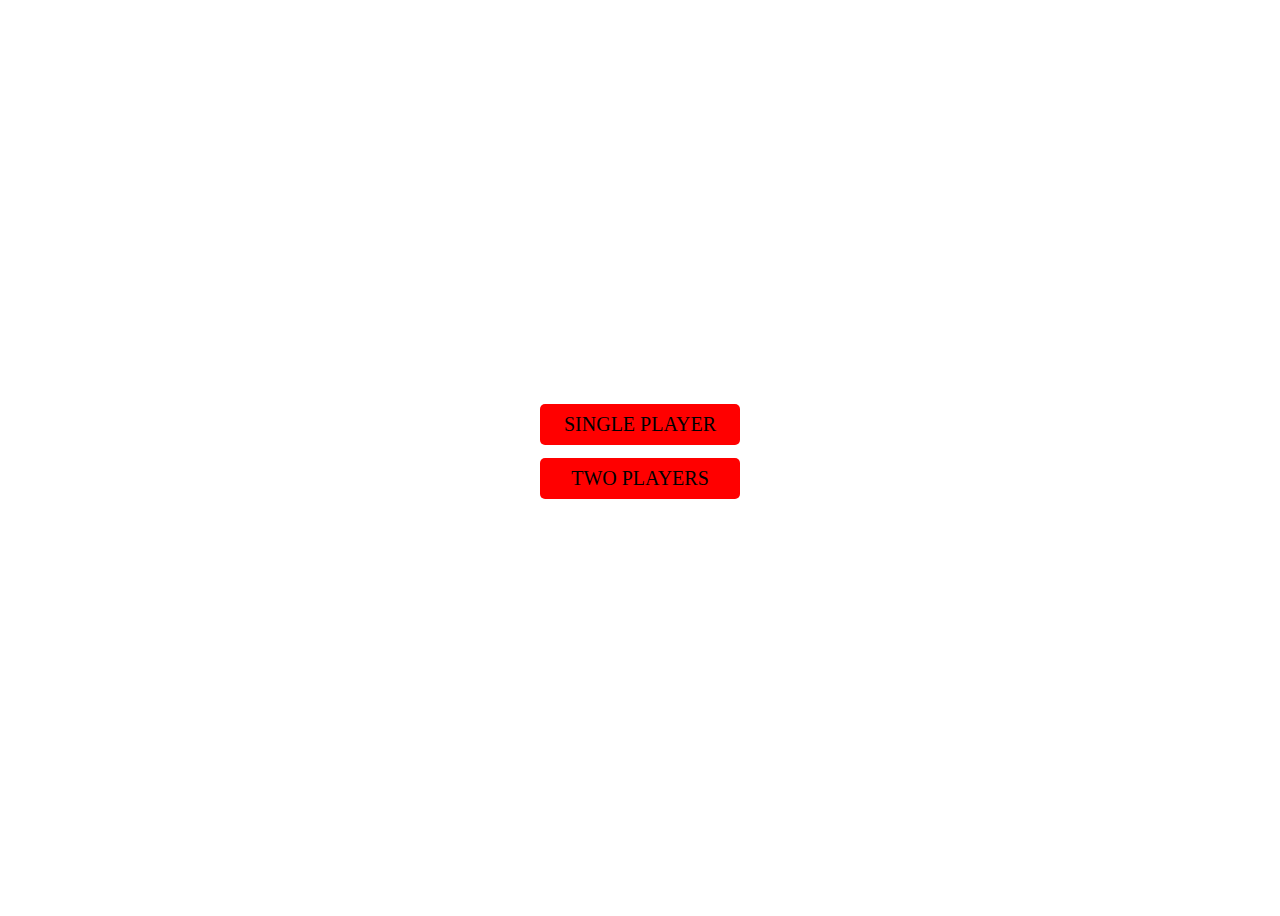
<file: index.html>
<!DOCTYPE html>
<html lang="en">
<head>
    <meta charset="UTF-8">
    <meta http-equiv="X-UA-Compatible" content="IE=edge">
    <meta name="viewport" content="width=device-width, initial-scale=1.0">
    <meta name="description" content="This Tic Tac Game was developed by Isiaka Abdulahi">
    <link rel="stylesheet" href="index.css">
    <title>TicTac  Toe Game</title>
</head>
<body>
    <a href="/files/singlePlayer.html">Single Player</a>
 
    <a href="/files/twoPlayers.html">Two  Players</a>
</body>
</html>
</file>
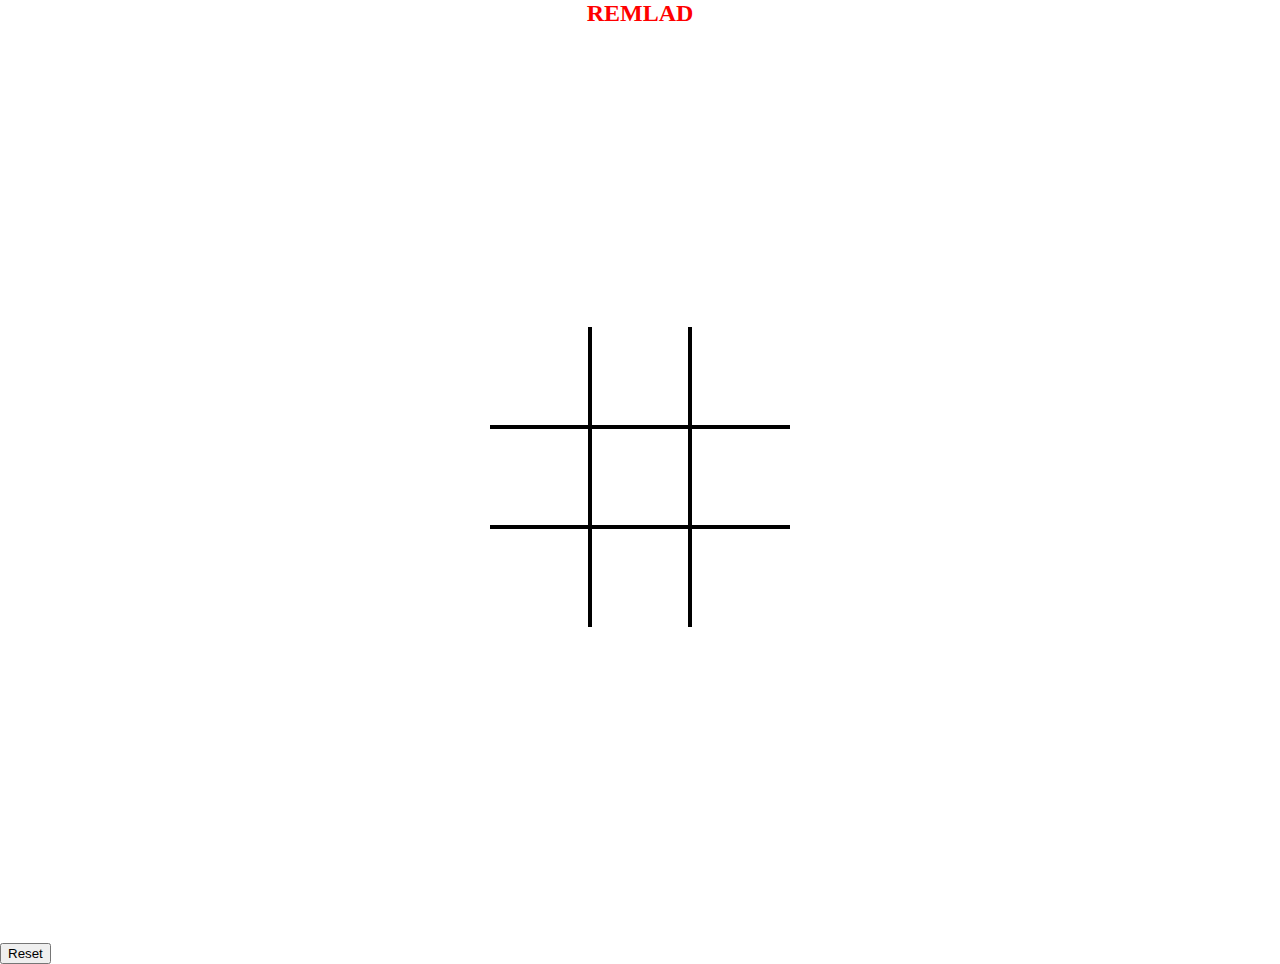
<file: files/singlePlayer.html>
<!DOCTYPE html>
<html lang="en">
<head>
    <meta charset="UTF-8">
    <meta http-equiv="X-UA-Compatible" content="IE=edge">
    <meta name="viewport" content="width=device-width, initial-scale=1.0">
    <link rel="stylesheet" href="singlePlayer.css">
    <script src="index.js" defer></script>
    <title>Tic Tok Game developed by Isiaka Abdulahi</title>
</head>
<body>
    <h2 class="remlad">REMLAD</h2>
    <div class="board" id="board">
        <div class="cell"></div>
        <div class="cell"></div>
        <div class="cell"></div>
        <div class="cell"></div>
        <div class="cell"></div>
        <div class="cell"></div>
        <div class="cell"></div>
        <div class="cell"></div>
        <div class="cell"></div>
    </div>
    <div class="messages" id="messages">
        <p class="resultmessages" id="resultmessage"> </p>
        <button class="resetbutton" id="resetbutton">Reset</button>
    </div>   
</body>
</html>
</file>
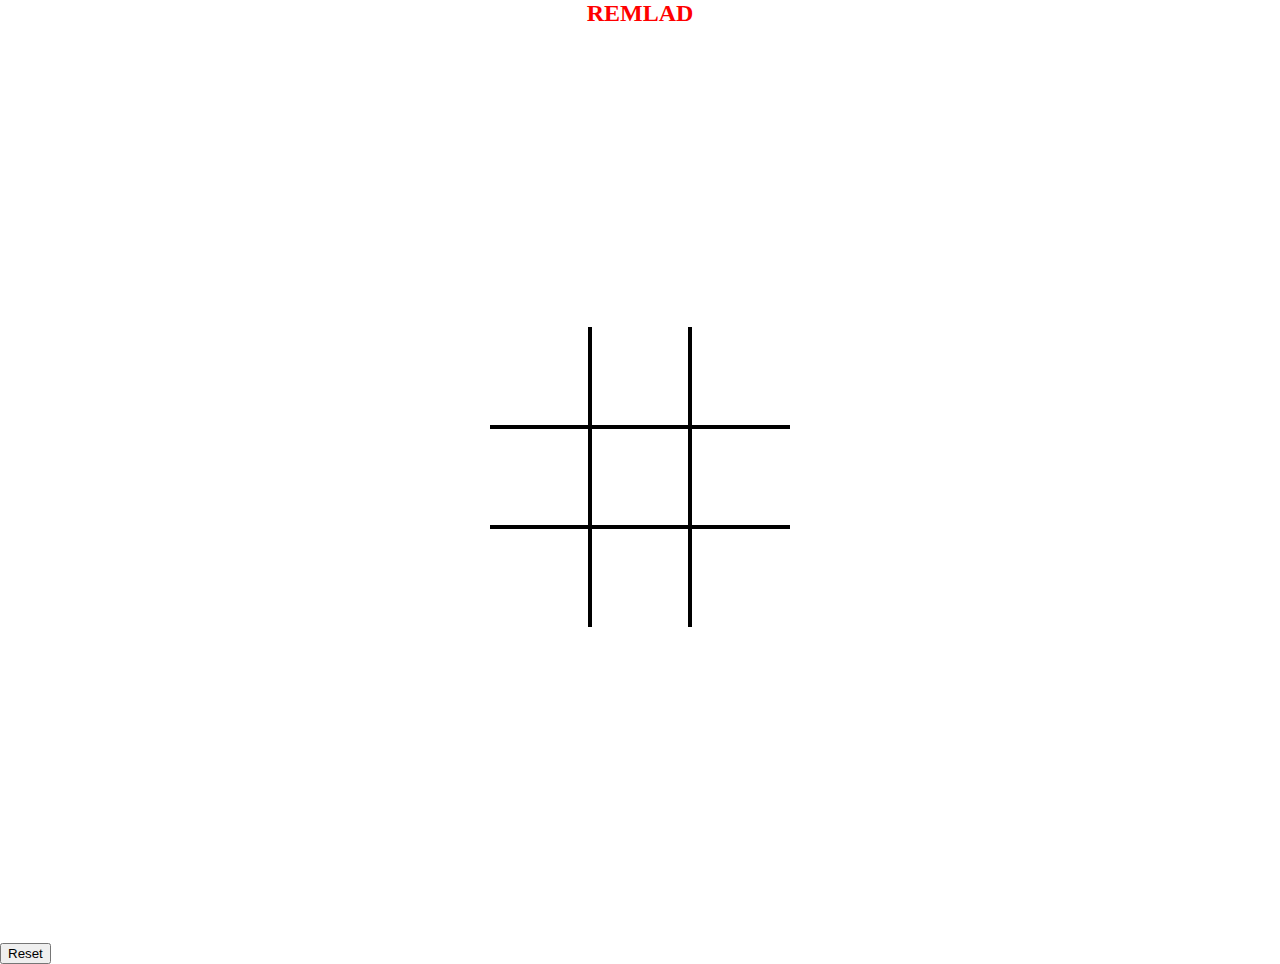
<file: files/twoPlayers.html>
<!DOCTYPE html>
<html lang="en">
<head>
    <meta charset="UTF-8">
    <meta http-equiv="X-UA-Compatible" content="IE=edge">
    <meta name="viewport" content="width=device-width, initial-scale=1.0">
    <meta name="description" content="This  is a  tic toc game developed by Isiaka Abdulahi @isiakaabd">
    <link rel="stylesheet" href="twoPlayers.css">
    <title>tic Toc game by Isiaka Abdulahi</title>
    <script src="twoPlayers.js" defer></script>
</head>
<body>
    <h2 class="remlad">REMLAD</h2>
    <div class="board" id="board">
        <div class="cell"></div>
        <div class="cell"></div>
        <div class="cell"></div>
        <div class="cell"></div>
        <div class="cell"></div>
        <div class="cell"></div>
        <div class="cell"></div>
        <div class="cell"></div>
        <div class="cell"></div>
    </div>
    <div class="messages" id="messages">
        <p class="resultmessages" id="resultmessage"> </p>
        <button class="resetbutton" id="resetbutton">Reset</button>
    </div>
</body>
</html>
</file>
<file: index.css>
*{
    box-sizing: border-box;
}
body{
    display: flex;
    height: 100vh;
    justify-content: center;
    align-items: center;
    flex-direction: column;
    overflow: hidden;

}
a{
    text-decoration: none;
    margin-bottom: 13px;
    background: red;
    padding: 9px 10px;
    width: 200px;
    text-transform: uppercase;
    text-align: center;
    border-radius: 5px;
    color: black;
    font-size: 20px;
}
a:hover{
    background-color: black;
    color: red;
}
</file>
<file: files/singlePlayer.css>
@import url('https://fonts.googleapis.com/css2?family=Roboto&display=swap');


*,*::after,*::before{
    box-sizing: border-box;
}

body{
    margin: 0;
    overflow: hidden;
    font-family: 'Roboto', sans-serif, cursive;
}
/* css variables */
:root{
   --size: 100px;
   --markupSize: calc(var(--size) * .6)
}
 .remlad{
    font-family: cursive;
    color: red;
    top: 0;
    margin: 0;
    text-align: center !important;
}

/* board */
.board{
    height: 100vh;
    width: 100vw;
    display:grid;
    justify-content: center;
    align-content: center;
    align-items: center;
    grid-template-columns: repeat(3, auto);
}
.cell{
    height: var(--size);
    width: var(--size);
    border: 2px solid black;
    position: relative;
    display: flex;
    justify-content: center;
    align-items: center;
    cursor: pointer;
}
/* removing borders  */
.cell:first-child, .cell:nth-child(2), .cell:nth-child(3){
    border-top: none;
}
.cell:nth-child(3n+ 1){
border-left: none;
}

.cell:nth-child(3n+3){
    border-right: none;
}
.cell:nth-child(7), .cell:nth-child(8), .cell:nth-child(9){
    border-bottom: none;
}




.cell.x::after, 
.cell.x::before{
    background-color: black;
}

.cell.circle::before{
    background-color: black;
}
.cell.circle::after,
.board.circle .cell:not(.x):not(.circle):hover::after{
    background: white; 
   
}


/* hovering effect on already placed item */
.cell.x:hover,
.cell.circle:hover{
    cursor: not-allowed;
}

.board.x .cell:not(.x):not(.circle):hover::before,
.board.x .cell:not(.x):not(.circle):hover::after,
.board.circle .cell:not(.x):not(.circle):hover::before
{
    background-color: lightgreen;
}


/* creating circle item */
.cell.circle::after, 
.cell.circle::before,
.board.circle .cell:not(.x):not(.circle):hover::before,
.board.circle .cell:not(.x):not(.circle):hover::after{
    content: "";
    display: flex;
    justify-content: center;
    align-items: center;
    position: absolute;
    border-radius: 50%;
}

.cell.circle::before,
.board.circle .cell:not(.x):not(.circle):hover::before
{
    width: var(--markupSize);
    height: var(--markupSize);
    
}
.cell.circle::after,
.board.circle .cell:not(.x):not(.circle):hover::after
{
    width: calc(var(--markupSize)*.60);
    height: calc(var(--markupSize)*.60);
}






/* x item */
.cell.x::after, 
.cell.x::before,
.board.x .cell:not(.x):not(.circle):hover::before,
.board.x .cell:not(.x):not(.circle):hover::after

{
    content: "";
    display: flex;
    justify-content: center;
    align-items: center;
    position: absolute;
    width: calc(var(--markupSize)*.2);
    height: var(--markupSize);
}

.cell.x::before,.board.x .cell:hover::before{
    transform: rotate(45deg);
}
.cell.x::after,.board.x .cell:hover::after{
   transform: rotate(-45deg);
}


/* message  */
.message{
    position: fixed;
    top: 0;
    left: 0;
    right: 0;
    bottom:0%;
    display: flex;
    flex-direction: column;
    justify-content: center;
    align-items: center;
    background-color: rgba(0, 0, 0, .8);
}
.message button{
    padding: 10px 15px;
    border-radius: 6px;
    font-size: 16px;
    letter-spacing: 2px;
    border: none;
}
.message button:hover{
    background-color: black;
    color: white;
    transition: all 200ms ease-in-out;
}
.message button:focus{
    outline: 0;
    border-color: black;
}
.message .resultmessages{
    font-size: 1.5rem;
    color: white;
    letter-spacing: 2px;
}
</file>
<file: files/twoPlayers.css>
@import url('https://fonts.googleapis.com/css2?family=Roboto&display=swap');


*,*::after,*::before{
    box-sizing: border-box;
}

body{
    margin: 0;
    overflow: hidden;
    font-family: 'Roboto', sans-serif, cursive;
}
/* css variables */
:root{
   --size: 100px;
   --markupSize: calc(var(--size) * .6)
}
 .remlad{
    font-family: cursive;
    color: red;
    top: 0;
    margin: 0;
    text-align: center !important;
}

/* board */
.board{
    height: 100vh;
    width: 100vw;
    display:grid;
    justify-content: center;
    align-content: center;
    align-items: center;
    grid-template-columns: repeat(3, auto);
}
.cell{
    height: var(--size);
    width: var(--size);
    border: 2px solid black;
    position: relative;
    display: flex;
    justify-content: center;
    align-items: center;
    cursor: pointer;
}
/* removing borders  */
.cell:first-child, .cell:nth-child(2), .cell:nth-child(3){
    border-top: none;
}
.cell:nth-child(3n+ 1){
border-left: none;
}

.cell:nth-child(3n+3){
    border-right: none;
}
.cell:nth-child(7), .cell:nth-child(8), .cell:nth-child(9){
    border-bottom: none;
}




.cell.x::after, 
.cell.x::before{
    background-color: black;
}

.cell.circle::before{
    background-color: black;
}
.cell.circle::after,
.board.circle .cell:not(.x):not(.circle):hover::after{
    background: white; 
   
}


/* hovering effect on already placed item */
.cell.x:hover,
.cell.circle:hover{
    cursor: not-allowed;
}

.board.x .cell:not(.x):not(.circle):hover::before,
.board.x .cell:not(.x):not(.circle):hover::after,
.board.circle .cell:not(.x):not(.circle):hover::before
{
    background-color: lightgreen;
}


/* creating circle item */
.cell.circle::after, 
.cell.circle::before,
.board.circle .cell:not(.x):not(.circle):hover::before,
.board.circle .cell:not(.x):not(.circle):hover::after{
    content: "";
    display: flex;
    justify-content: center;
    align-items: center;
    position: absolute;
    border-radius: 50%;
}

.cell.circle::before,
.board.circle .cell:not(.x):not(.circle):hover::before
{
    width: var(--markupSize);
    height: var(--markupSize);
    
}
.cell.circle::after,
.board.circle .cell:not(.x):not(.circle):hover::after
{
    width: calc(var(--markupSize)*.60);
    height: calc(var(--markupSize)*.60);
}






/* x item */
.cell.x::after, 
.cell.x::before,
.board.x .cell:not(.x):not(.circle):hover::before,
.board.x .cell:not(.x):not(.circle):hover::after

{
    content: "";
    display: flex;
    justify-content: center;
    align-items: center;
    position: absolute;
    width: calc(var(--markupSize)*.2);
    height: var(--markupSize);
}

.cell.x::before,.board.x .cell:hover::before{
    transform: rotate(45deg);
}
.cell.x::after,.board.x .cell:hover::after{
   transform: rotate(-45deg);
}


/* message  */
.message{
    position: fixed;
    top: 0;
    left: 0;
    right: 0;
    bottom:0%;
    display: flex;
    flex-direction: column;
    justify-content: center;
    align-items: center;
    background-color: rgba(0, 0, 0, .8);
}
.message button{
    padding: 10px 15px;
    border-radius: 6px;
    font-size: 16px;
    letter-spacing: 2px;
    border: none;
}
.message button:hover{
    background-color: black;
    color: white;
    transition: all 200ms ease-in-out;
}
.message button:focus{
    outline: 0;
    border-color: black;
}
.message .resultmessages{
    font-size: 1.5rem;
    color: white;
    letter-spacing: 2px;
}
</file>
